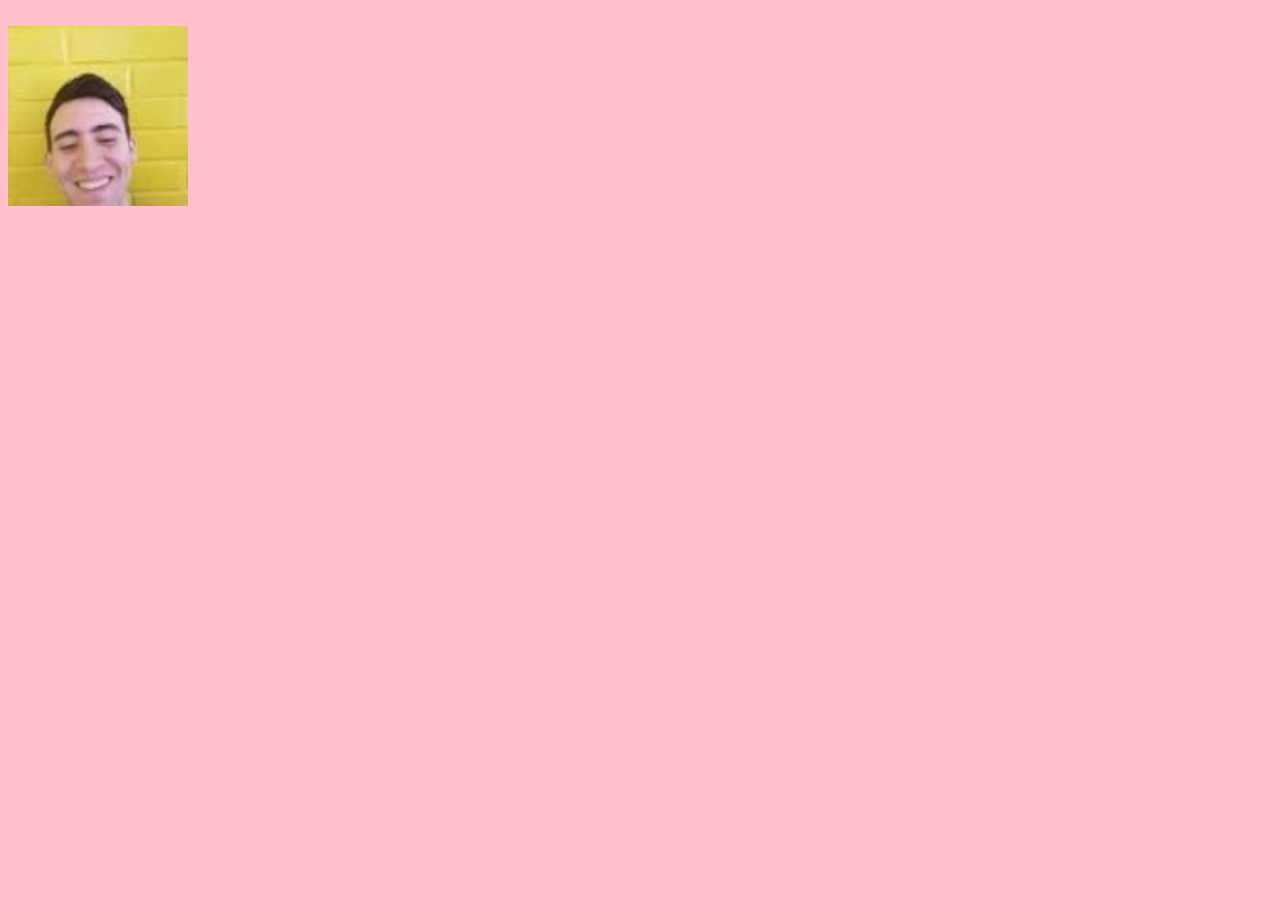
<file: generador.html>
<!DOCTYPE html>
<html>
<head>
<title>IMP GENERATOR</title>
<br>
</head>
<body bgcolor="pink">
  <!--boton Random imp-->
<script type="text/javascript">
<!--
 var imlocation = "./img/";
 var currentdate = 0;
 var image_number = 0;
 function ImageArray (n) {
   this.length = n;
   for (var i =3; i <= n; i++) {
     this[i] = ' '
   }
 }
 image = new ImageArray(45)
 image[0] = 'xure.png'
 image[1] = 'poster.png'
 image[2] = 'pregunta.png'
 image[3] = 'xddddd.png'
 image[4] = 'xd2.png'
 image[5] = 'xd1.png'
 image[6] = 'weitopascua.png'
 image[7] = 'vdestile.png'
 image[8] = 'oedesfuname.png'
 image[9] = 'kieres.png'
 image[10] = 'collisauria.png'
 image[11] = 'aliado.png'
 image[12] = 'lmao.png'
 image[13] = 'sopita.png'
 image[14] = 'unknown_2.png'
 image[15] = 'unchinoyuntailandesvanenbus.png'
 image[16] = 'toumasleep.png'
 image[17] = 'tonyhawk.png'
 image[18] = 'rubik.png'
 image[19] = 'problem.png'
 image[20] = 'pnaucasleep.png'
 image[21] = 'owersleep.png'
 image[22] = 'nofps.png'
 image[23] = 'nft.png'
 image[24] = 'memo.png'
 image[25] = 'lmaolmao.png'
 image[26] = 'like.png'
 image[27] = 'lerezo.png'
 image[28] = 'lepulgue.png'
 image[29] = 'kelltheraccoon.png'
 image[30] = 'kieres.png'
 image[31] = 'keriktewebee.png'
 image[32] = 'inception.png'
 image[33] = 'gun.png'
 image[34] = 'gabosinlentes.png'
 image[35] = 'FOTO_CHILLHOUSE_2021.png'
 image[36] = 'dinoxd.png'
 image[37] = 'cursedtile.png'
 image[38] = 'culostack.png'
 image[39] = 'creepstile.png'
 image[40] = 'COLLAGE_CASI.png'
 image[41] = 'clownpanucas.png'
 image[42] = 'ciclista.png'
 image[43] = 'bigdown.png'
 image[44] = 'bro.png'

 var rand = 60/image.length
 function randomimage() {
 	currentdate = new Date()
 	image_number = currentdate.getSeconds()
 	image_number = Math.floor(image_number/rand)
 	return(image[image_number])
 }
 document.write("<img src='" + imlocation + randomimage()+ "'>");
//-->
</script>

</script>

</body>
</html>
</file>
